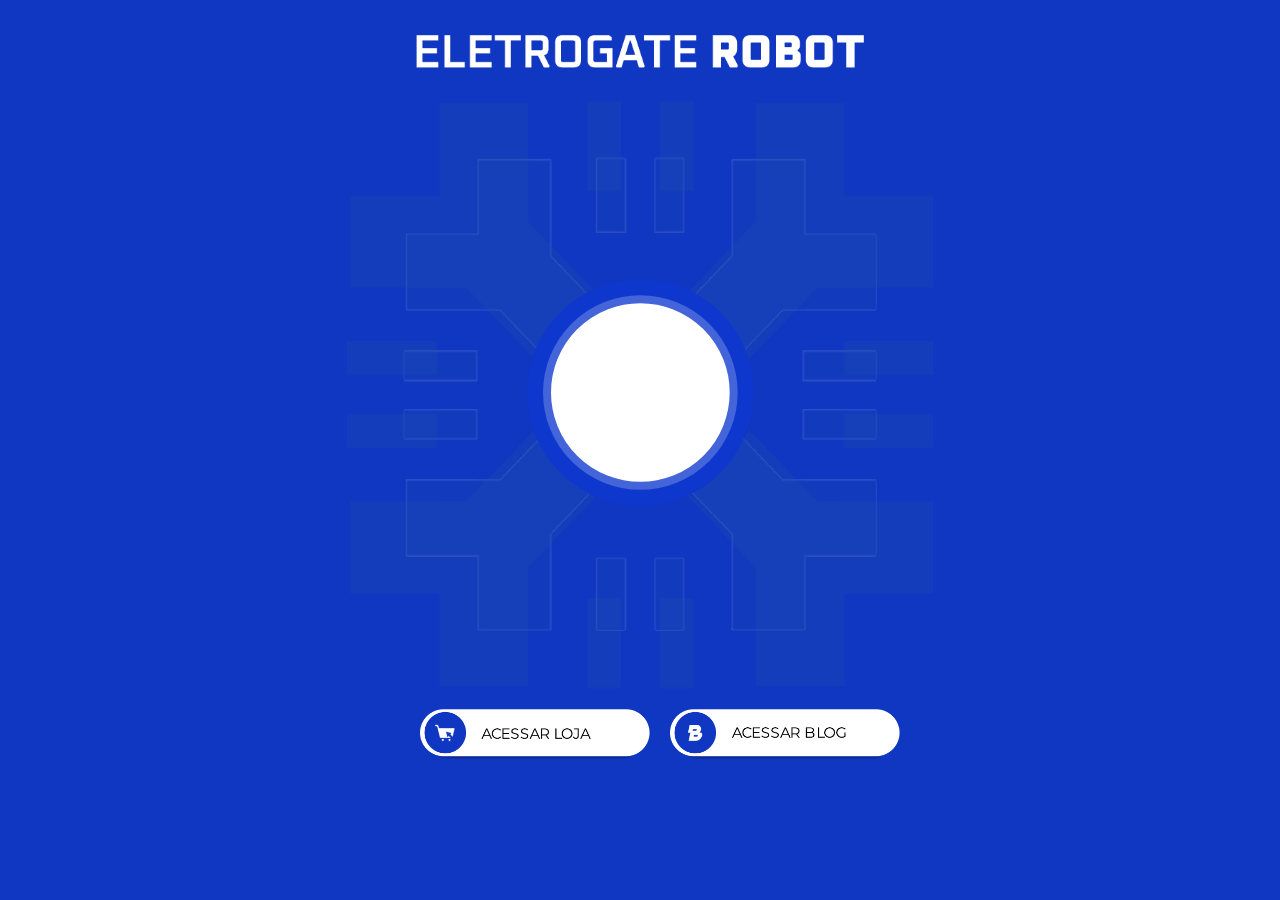
<file: robo_wifi/esp_main/data/index.html>
<!DOCTYPE html>
<html lang="pt-br">

<head>      <!-- Cabeçalho -->  

    <link rel="icon" href="icone.ico">      <!-- Favicon -->
    <meta charset="UTF-8">             
    <meta http-equiv="X-UA-Compatible" content="IE=edge">
    <meta name="viewport" content="width=device-width, initial-scale=1.0">
    <title>Eletrogate Robot</title>     <!-- Título da página -->
    <link rel="stylesheet" type="text/css" href="style.css" media="screen" />

</head>     <!-- Final do Cabeçalho -->

<body>      <!-- Corpo da Página -->

    <div class="titulo">        <!-- Seção do Título -->
        <div id="eletrogateRobot" class="titulo">
            <img src="escritaHeader.png" alt="Eletrogate Robot" width="100%">
        </div>
    </div>      <!-- Final da Seção do Título -->

    <div class="joystick">      <!-- Seção do Joystick -->
        <div id="javascript" class="joystick">
            <canvas id="canvas" name="game" ></canvas>             
            <script type="text/javascript" src="joystick.js">                
            </script>
        </div>      <!-- Final da Seção do Joystick -->
    </div>      <!-- Final da Seção do Joystick -->

    <div class="botoes">        <!-- Seção dos Botões -->

            <div id="loja" class="botoes">      <!-- Final da Seção do Título -->
                <a href="https://www.eletrogate.com/" target="_blank">
                <img src="loja.png" alt="Botão Loja" width="100%">
                </a>
            </div>      <!-- Final do botão "Acessar Loja" --> 
            <div id="blog" class="botoes">
                <a href="https://blog.eletrogate.com/" target="_blank">
                <img src="blog.png" alt="Botão blog" width="100%">
            </a>
            </div>      <!-- Final do botão "Acessar Blog" -->        
    </div>      <!-- Final dos Botões -->
</body>     <!-- Final do Corpo da Página -->

</html>
</file>
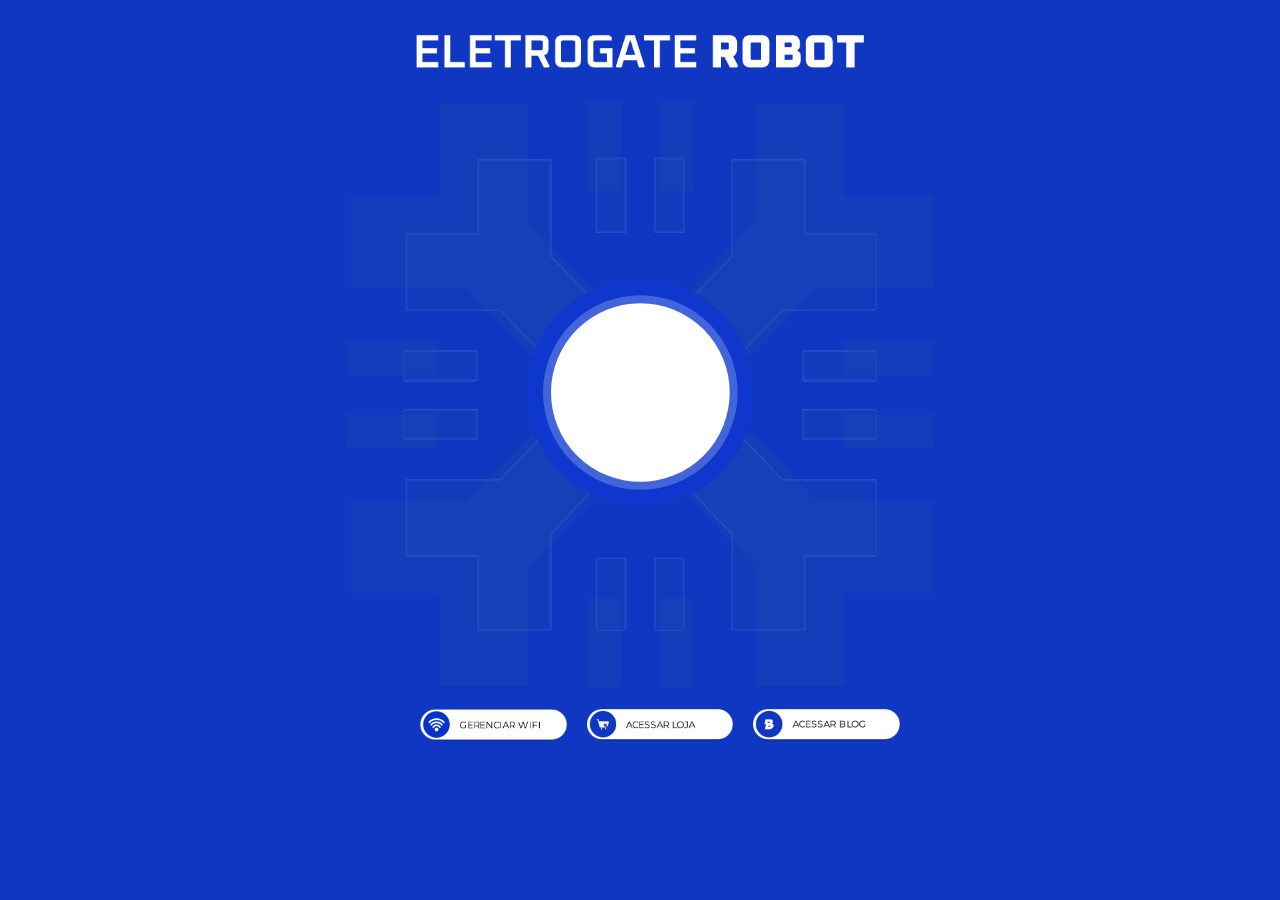
<file: src/esp_main/data/index.html>
<!DOCTYPE html>
<html lang="pt-br">
<head>
  <link rel="icon" href="icone.ico">
  <meta charset="UTF-8">             
  <meta http-equiv="X-UA-Compatible" content="IE=edge">
  <meta name="viewport" content="width=device-width, initial-scale=1.0">
  <title>Eletrogate Robot</title>
  <link rel="stylesheet" type="text/css" href="style.css" media="screen"/>
</head>
<body>
  <div class="titulo">
    <div id="eletrogateRobot" class="titulo">
      <img src="escritaHeader.png" alt="Eletrogate Robot" width="100%">
    </div>
  </div>
  <div class="joystick">
    <div id="javascript" class="joystick">
      <canvas id="canvas" name="game" ></canvas>
      <script type="text/javascript" src="joystick.js"></script>
    </div>
  </div>
  <div class="botoes">
    <div id="wm" class="botoes">
      <a href="WM">
        <img src="wifi.png" alt="gerenciar wifi" width="100%">
      </a>
    </div>
    <div id="loja" class="botoes">
      <a href="https://www.eletrogate.com/" target="_blank">
        <img src="loja.png" alt="Botão Loja" width="100%">
      </a>
    </div>
    <div id="blog" class="botoes">
      <a href="https://blog.eletrogate.com/" target="_blank">
        <img src="blog.png" alt="Botão blog" width="100%">
      </a>
    </div>
  </div>
</body>
</html>
</file>
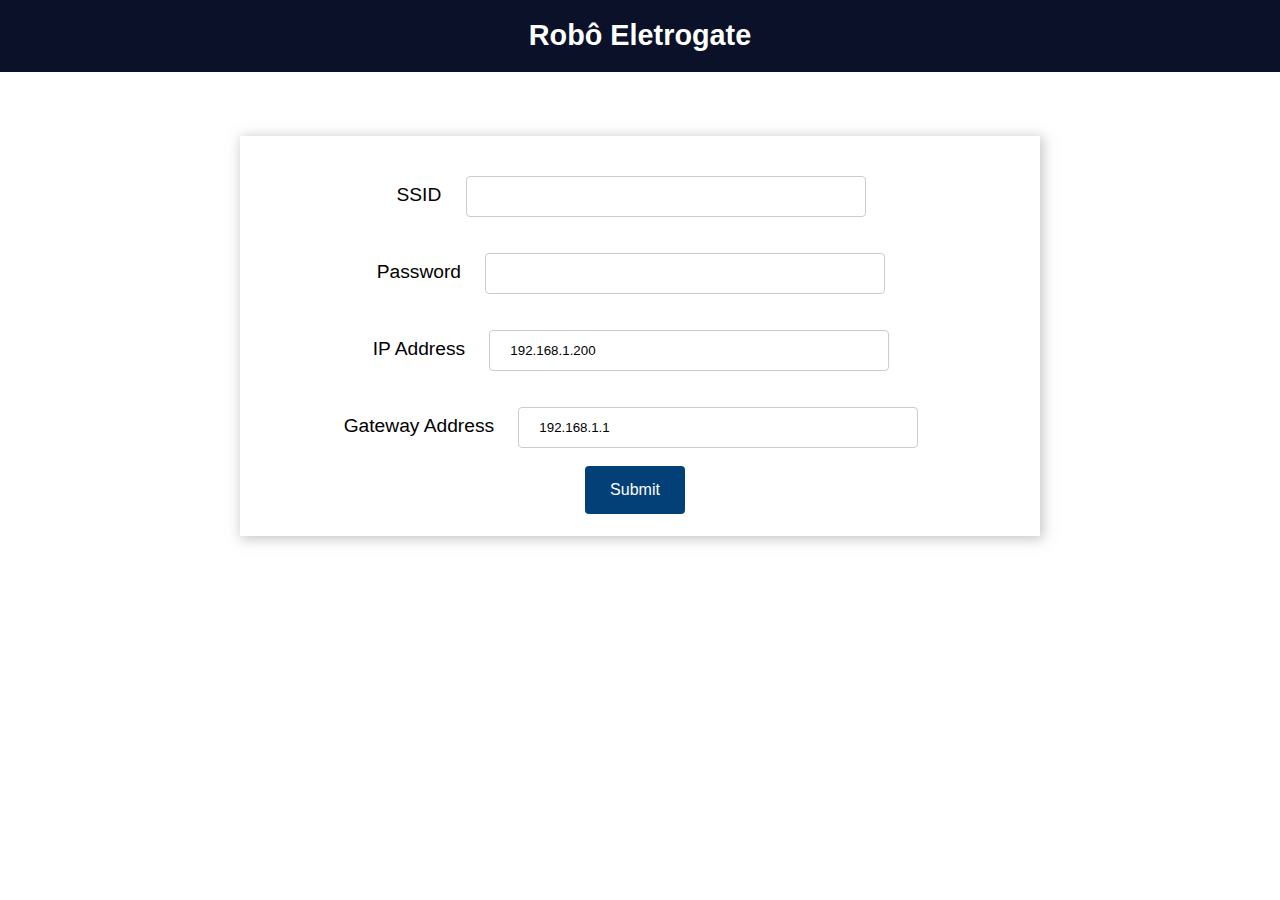
<file: robo_wifi/esp_main/data/wifimanager.html>
<!DOCTYPE html>
<html>
<head>
  <title>Robo Eletrogate</title>
  <meta name="viewport" content="width=device-width, initial-scale=1">
  <meta charset="utf-8"/>
  <link rel="icon" href="data:,">
  <link rel="stylesheet" type="text/css" href="manager_style.css">
</head>
<body>
  <div class="topnav">
    <h1>Robô Eletrogate</h1>
  </div>
  <div class="content">
    <div class="card-grid">
      <div class="card">
        <form action="/" method="POST">
          <p>
            <label for="ssid">SSID</label>
            <input type="text" id ="ssid" name="ssid"><br>
            <label for="pass">Password</label>
            <input type="text" id ="pass" name="pass"><br>
            <label for="ip">IP Address</label>
            <input type="text" id ="ip" name="ip" value="192.168.1.200"><br>
            <label for="gateway">Gateway Address</label>
            <input type="text" id ="gateway" name="gateway" value="192.168.1.1"><br>
            <input type ="submit" value ="Submit">
          </p>
        </form>
      </div>
    </div>
  </div>
</body>
</html>
</file>
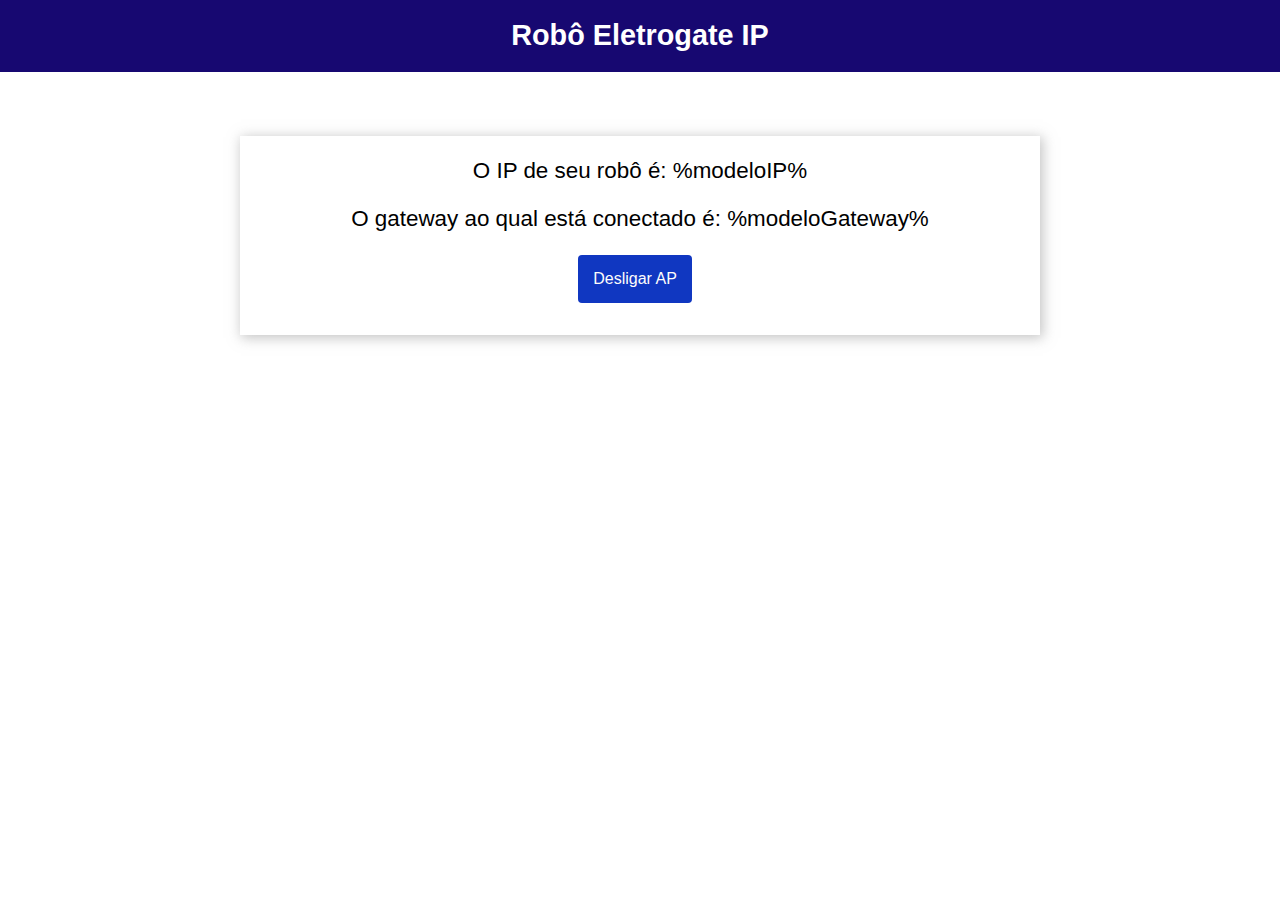
<file: src/esp_main/data/IP.html>
<!DOCTYPE html>
<html lang="pt-BR">
<head>
  <title>Robo Eletrogate IP</title>
  <meta name="viewport" content="width=device-width, initial-scale=1">
  <meta charset="utf-8"/>
  <link rel="icon" href="icone.ico">
  <link rel="stylesheet" type="text/css" href="managerStyle.css">
</head>
<body>
  <div class="topnav">
    <h1>Robô Eletrogate IP</h1>
  </div>
  <div class="content">
    <div class="card-grid">
      <div class="card">
        <form action="/IP" method="POST">
          <p>
            <p> O IP de seu robô é: %modeloIP% </p>
            <p> O gateway ao qual está conectado é: %modeloGateway% </p>
            <input type ="submit" value ="Desligar AP">
          </p>
        </form>
      </div>
    </div>
  </div>
</body>
</html>
</file>
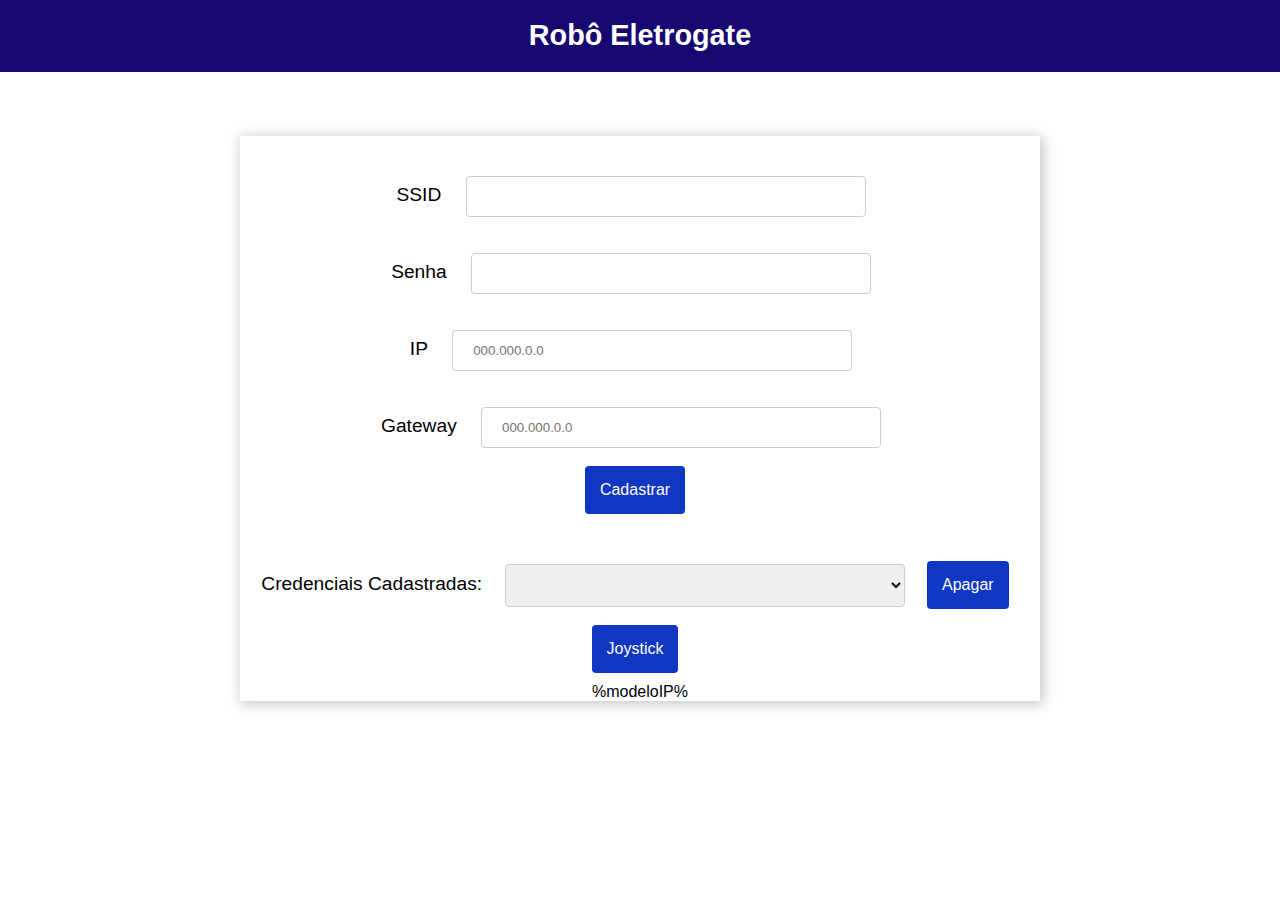
<file: src/esp_main/data/wifimanager.html>
<!DOCTYPE html>
<html lang="pt-BR">
<head>
  <title>Robo Eletrogate</title>
  <meta name="viewport" content="width=device-width, initial-scale=1">
  <meta charset="utf-8"/>
  <link rel="icon" href="icone.ico">
  <link rel="stylesheet" type="text/css" href="managerStyle.css">
</head>
<body>
  <div class="topnav">
    <h1>Robô Eletrogate</h1>
  </div>
  <div class="content">
    <div class="card-grid">
      <div class="card">
        <form action="/Cadastra" method="POST">
          <p>
            <label for="ssid">SSID</label>
            <input type="text" id ="ssid" name="ssid" required><br>
            <label for="pass">Senha</label>
            <input type="text" id ="pass" name="pass"><br>
            <label for="ip">IP</label>
            <input type="text" id ="ip" name="ip" placeholder="000.000.0.0"
              pattern="^((25[0-5]|(2[0-4]|1\d|[1-9]|)\d)\.?\b){4}$"><br>
            <label for="gateway">Gateway</label>
            <input type="text" id ="gateway" name="gateway" placeholder="000.000.0.0"
              pattern="^((25[0-5]|(2[0-4]|1\d|[1-9]|)\d)\.?\b){4}$"><br>
            <input type ="submit" value ="Cadastrar">
          </p>
        </form>
        <form action="/Apaga" method="POST">
          <label for="cred">Credenciais Cadastradas:</label>
          <select name="cred" id="cred">
            %modeloLista%
          </select>
          <input type="submit" value="Apagar">
        </form>
        <form action="/"^>
          <button class="button" type="submit">Joystick</button>
        </form>
        %modeloIP%
      </div>
    </div>
  </div>
  <script>
    function desligaAP() {
      var xhttp = new XMLHttpRequest();
      xhttp.onreadystatechange = function() {
        if (this.readyState == 4 && this.status == 200)
          document.getElementById("dAP").style.display = "none";
      };
      xhttp.open("GET", "dAP", true);
      xhttp.send();
    }
  </script>
</body>
</html>
</file>
<file: robo_wifi/esp_main/data/style.css>
/* Formatação do plano de fundo */
body {
    width: 100%;
    height: 100%;
    margin: 0;
    padding: 0;
    overscroll-behavior: contain;       /* Bloquear push-to-refresh (Android)*/
    touch-action: none;                 /* Bloquear push-to-refresh (iOS)*/
    background-color: #1037c1;
}

/* Efeito de clique nos botões "Loja" e "Blog"*/
#loja:active {
    transform:scale(0.95);
}

#blog:active {
    transform:scale(0.95);
}

/* Configurações de Responsividade */

/* Monitores HD */
@media (min-width: 1000px) and (max-width: 1600px) {
    .botoes {
        margin: 0 auto;
        padding-left: 20px;
        padding-top: 10px;
        width: 500px;
        display: flex;
    }

    #eletrogateRobot {
        width: 35%;
        margin: auto;
        text-align: center;
        padding: 35px 0 0 0;
        height: 85px;
        box-sizing: border-box;
    }

    #javascript {
        margin: 0 auto;
        margin-top: 15px;
        width: 100%;
        text-align: center;
        background-image: url('logoFundo.png');
        background-repeat: no-repeat;
        background-position: center center;
        background-size: contain;
    }    
}

/* Monitores Full HD */
@media (min-width: 1600px) {    
    #eletrogateRobot {
        width: 35%;
        margin: auto;
        text-align: center;
        padding: 35px 0 0 0;
        height: 85px;
        box-sizing: border-box;
    }

    #javascript {
        margin: 0 auto;
        margin-top: 50px;
        width: 100%;
        text-align: center;
        background-image: url('logoFundo.png');
        background-repeat: no-repeat;
        background-position: center center;
        background-size: contain;
    }

    .botoes {
        margin: 0 auto;
        padding-left: 20px;
        padding-top: 30px;
        max-width: 700px;
        display: flex;
    }
}

/* Smartphones */
@media (max-width: 1000px){
    #eletrogateRobot {
        width: 90%;
        margin: 0 auto;
        text-align: center;
        padding: 25px 0 0 0;
        height: 85px;
        box-sizing: border-box;
    }

    #javascript {
        margin: 0 auto;
        margin-top: 5px;
        width: 100%;
        text-align: center;
        background-image: url('logoFundo.png');
        background-repeat: no-repeat;
        background-position: center center;
        background-size: contain;
    }
    
    .botoes {
        width: 85%;
        padding-top: 5px;
        margin: 0 auto;
        
        
    }
}
</file>
<file: src/esp_main/data/style.css>
body {
  width: 100%;
  height: 100%;
  margin: 0;
  padding: 0;
  overscroll-behavior: contain;
  touch-action: none;
  background-color: #1037c1;
}

#wm:active {
  transform:scale(0.95);
}

#loja:active {
  transform:scale(0.95);
}

#blog:active {
  transform:scale(0.95);
}

@media (min-width: 1000px) and (max-width: 1600px) {
  .botoes {
    margin: 0 auto;
    padding-left: 20px;
    padding-top: 10px;
    width: 500px;
    display: flex;
  }

  #eletrogateRobot {
    width: 35%;
    margin: auto;
    text-align: center;
    padding: 35px 0 0 0;
    height: 85px;
    box-sizing: border-box;
  }

  #javascript {
    margin: 0 auto;
    margin-top: 15px;
    width: 100%;
    text-align: center;
    background-image: url('logoFundo.png');
    background-repeat: no-repeat;
    background-position: center center;
    background-size: contain;
  }    
}

@media (min-width: 1600px) {
  #eletrogateRobot {
    width: 35%;
    margin: auto;
    text-align: center;
    padding: 35px 0 0 0;
    height: 85px;
    box-sizing: border-box;
  }

  #javascript {
    margin: 0 auto;
    margin-top: 50px;
    width: 100%;
    text-align: center;
    background-image: url('logoFundo.png');
    background-repeat: no-repeat;
    background-position: center center;
    background-size: contain;
  }

  .botoes {
    margin: 0 auto;
    padding-left: 20px;
    padding-top: 30px;
    max-width: 700px;
    display: flex;
  }
}

@media (max-width: 1000px){
  #eletrogateRobot {
    width: 90%;
    margin: 0 auto;
    text-align: center;
    padding: 25px 0 0 0;
    height: 85px;
    box-sizing: border-box;
  }

  #javascript {
    margin: 0 auto;
    margin-top: 5px;
    width: 100%;
    text-align: center;
    background-image: url('logoFundo.png');
    background-repeat: no-repeat;
    background-position: center center;
    background-size: contain;
  }
    
  .botoes {
    width: 85%;
    padding-top: 5px;
    margin: 0 auto;
  }
}
</file>
<file: robo_wifi/esp_main/data/manager_style.css>
html {
  font-family: Arial, Helvetica, sans-serif; 
  display: inline-block; 
  text-align: center;
}

h1 {
  font-size: 1.8rem; 
  color: white;
}

p { 
  font-size: 1.4rem;
}

.topnav { 
  overflow: hidden; 
  background-color: #0A1128;
}

body {  
  margin: 0;
}

.content { 
  padding: 5%;
}

.card-grid { 
  max-width: 800px; 
  margin: 0 auto; 
  display: grid; 
  grid-gap: 2rem; 
  grid-template-columns: repeat(auto-fit, minmax(300px, 1fr));
}

.card { 
  background-color: white; 
  box-shadow: 2px 2px 12px 1px rgba(140,140,140,.5);
}

.card-title { 
  font-size: 1.2rem;
  font-weight: bold;
  color: #034078
}

input[type=submit] {
  border: none;
  color: #FEFCFB;
  background-color: #034078;
  padding: 15px 15px;
  text-align: center;
  text-decoration: none;
  display: inline-block;
  font-size: 16px;
  width: 100px;
  margin-right: 10px;
  border-radius: 4px;
  transition-duration: 0.4s;
  }

input[type=submit]:hover {
  background-color: #1282A2;
}

input[type=text], input[type=number], select {
  width: 50%;
  padding: 12px 20px;
  margin: 18px;
  display: inline-block;
  border: 1px solid #ccc;
  border-radius: 4px;
  box-sizing: border-box;
}

label {
  font-size: 1.2rem; 
}
.value{
  font-size: 1.2rem;
  color: #1282A2;  
}
.state {
  font-size: 1.2rem;
  color: #1282A2;
}
button {
  border: none;
  color: #FEFCFB;
  padding: 15px 32px;
  text-align: center;
  font-size: 16px;
  width: 100px;
  border-radius: 4px;
  transition-duration: 0.4s;
}
.button-on {
  background-color: #034078;
}
.button-on:hover {
  background-color: #1282A2;
}
.button-off {
  background-color: #858585;
}
.button-off:hover {
  background-color: #252524;
}
</file>
<file: src/esp_main/data/managerStyle.css>
html {
  font-family: Arial, Helvetica, sans-serif;
  display: inline-block;
  text-align: center;
}

h1 {
  font-size: 1.8rem;
  color: white;
}

p {
  font-size: 1.4rem;
}

.topnav {
  overflow: hidden;
  background-color: #170871;
}

body {
  margin: 0;
}

.content {
  padding: 5%;
}

.card-grid {
  max-width: 800px;
  margin: 0 auto;
  display: grid;
  grid-gap: 2rem;
  grid-template-columns: repeat(auto-fit, minmax(300px, 1fr));
}

.card {
  background-color: white; 
  box-shadow: 2px 2px 12px 1px rgba(140,140,140,.5);
}

.card-title {
  font-size: 1.2rem;
  font-weight: bold;
  color: #1037c1
}

input[type=submit], .button {
  border: none;
  color: #FEFCFB;
  background-color: #1037c1;
  padding: 15px 15px;
  text-align: center;
  text-decoration: none;
  display: inline-block;
  font-size: 16px;
  margin-right: 10px;
  margin-bottom: 10px;
  border-radius: 4px;
  transition-duration: 0.4s;
  width: auto;
  }

input[type=submit]:hover, .button:hover {
  background-color: #1F79EB;
}

input[type=text], input[type=number], select {
  width: 50%;
  padding: 12px 20px;
  margin: 18px;
  display: inline-block;
  border: 1px solid #ccc;
  border-radius: 4px;
  box-sizing: border-box;
}

label {
  font-size: 1.2rem;
}
.value{
  font-size: 1.2rem;
  color: #1F79EB;
}
.state {
  font-size: 1.2rem;
  color: #1F79EB;
}
</file>
